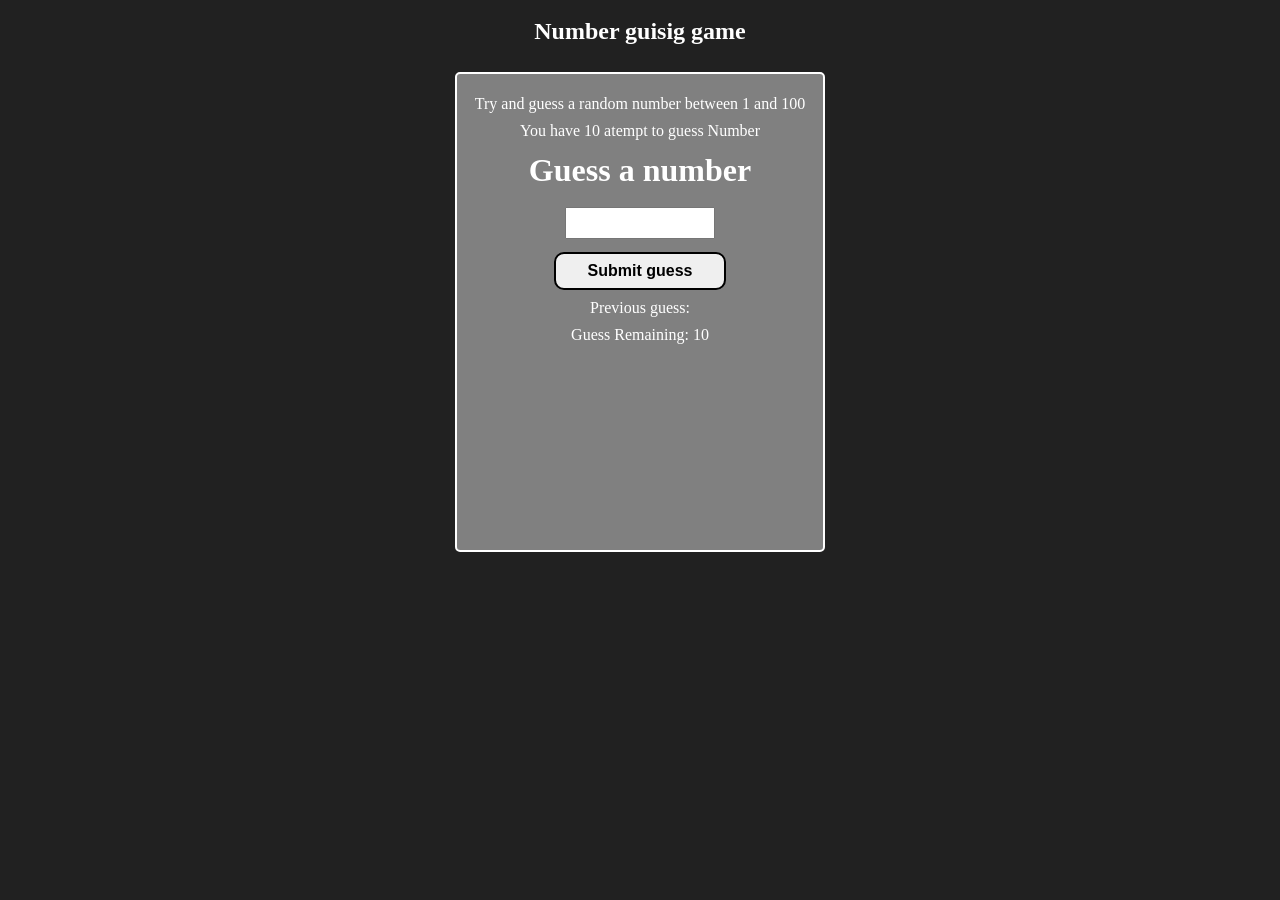
<file: Project1/index.html>
<!DOCTYPE html>
<html lang="en">
  <head>
    <meta charset="UTF-8" />
    <meta name="viewport" content="width=device-width, initial-scale=1.0" />
    <title>Guess a number</title>
    <link rel="stylesheet" href="style.css">
  </head>
  <body>
    <div class="main">
      <h2 class="heading">Number guisig game</h2>
        <div class="template">
            <p class="para">Try and guess a random number between 1 and 100</p>
            <p class="para">You have 10 atempt to guess Number</p>
            <h1 class="msg">Guess a number</h2>
            <input type="" id="num">
            <div class="buttonClass"><button id="button">Submit guess</button></div>
            <div id="userHelp"></div>
            <div class="previous"><span>Previous guess: </span><span id="result"></span></div>
            <div><span>Guess Remaining: </span><span id="remaining">10</span></div>
            <div id="newgame"></div>
      </div>
    </div>
  </body>
  <script src="script.js"></script>
</html>
</file>
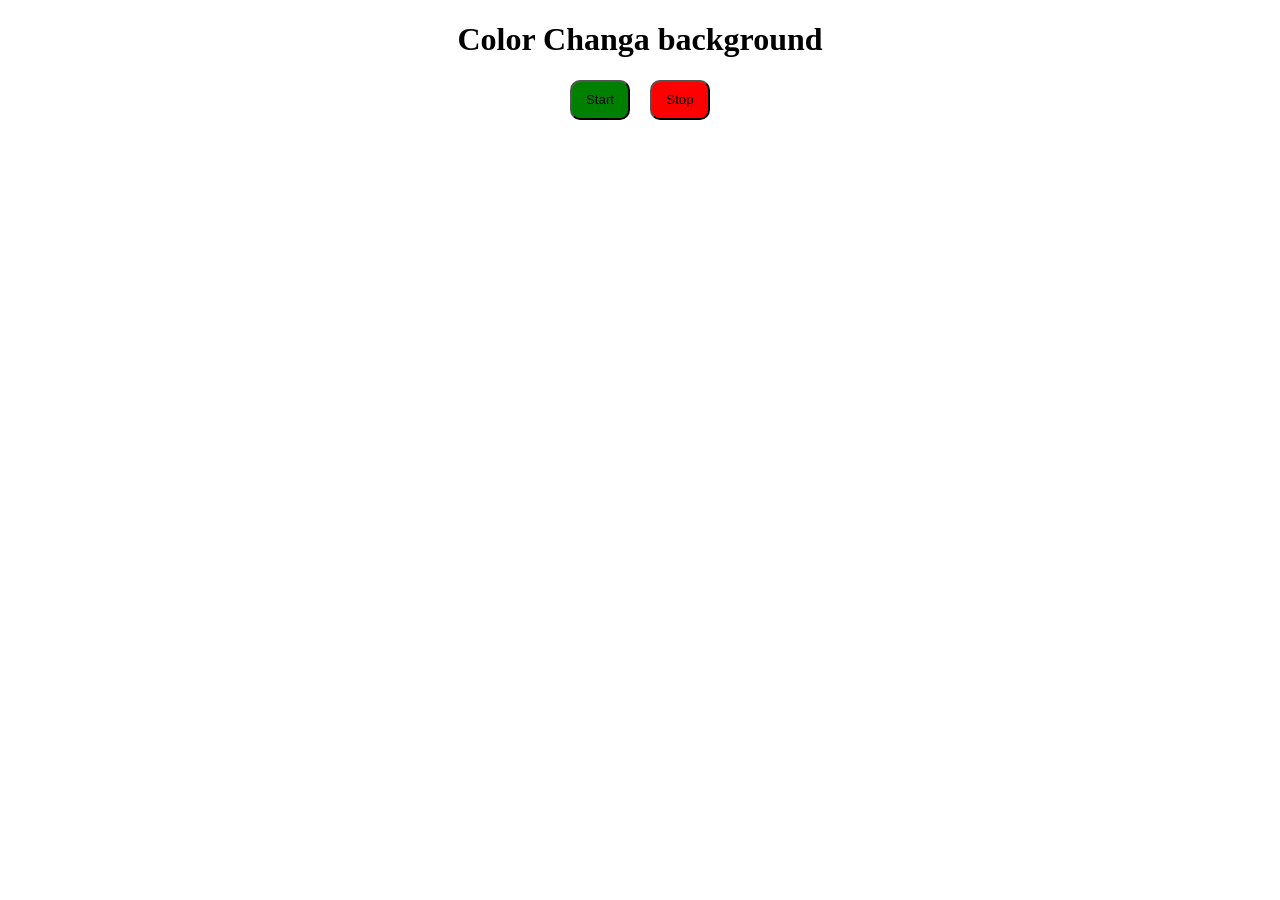
<file: Project2/index.html>
<!DOCTYPE html>
<html lang="en">
<head>
    <meta charset="UTF-8">
    <meta name="viewport" content="width=device-width, initial-scale=1.0">
    <title>background-color change</title>
    <link rel="stylesheet" href="./style.css">
</head>
<body>
    <h1>Color Changa background</h1>
    <div class="bt">
        <button class="button" id="start">Start</button>
        <button class="button" id="stop">Stop</button>
    </div>
    <script src="./script.js"></script>
</body>
</html>
</file>
<file: Project1/style.css>
* {
        margin: 0;
        padding: 0;
        box-sizing: border-box;
      }
      body {
        background-color: #212121;
        color: white;
        height: 100vh;
        display: flex;
        flex-direction: column;
        align-items: center;
        padding: 2vh;

      }

      .heading{
        text-align: center;
      }
     
      .template{
        margin-top: 3vh;
        padding: 2vh;;
        display: flex;
        flex-direction: column;
        align-items: center;
        gap:3px;
        line-height: 1.5;
        background-color: grey;
        padding-bottom: 20vh;
        border: 2px solid;
        border-radius: 5px;
      }
      .previous{
        display: inline;
      }
      #button{
        padding: .5em 2em;
        font-weight: 600;
        font-size: medium;
        border-radius: 10px;
        border: 2px solid black;
      }
      #num{
        height: fit-content;
        min-height: 20px;
        padding: .5em;
        width: 150px;
        /* height: 100px; */
        margin: 10px;
      }
      #newgame{
        margin-top: 20px;
      }
</file>
<file: Project2/style.css>
h1{
            text-align: center;
        }
        .bt{
            display: flex;
            align-items: center;
            justify-content: center;
            gap: 20px;
        }
        .button{
            height: 40px;
            width: 60px;
            border-radius: 10px;

        }
        #start{
            background-color: green;
        }
        #stop{
            background-color: red;
        }
</file>
